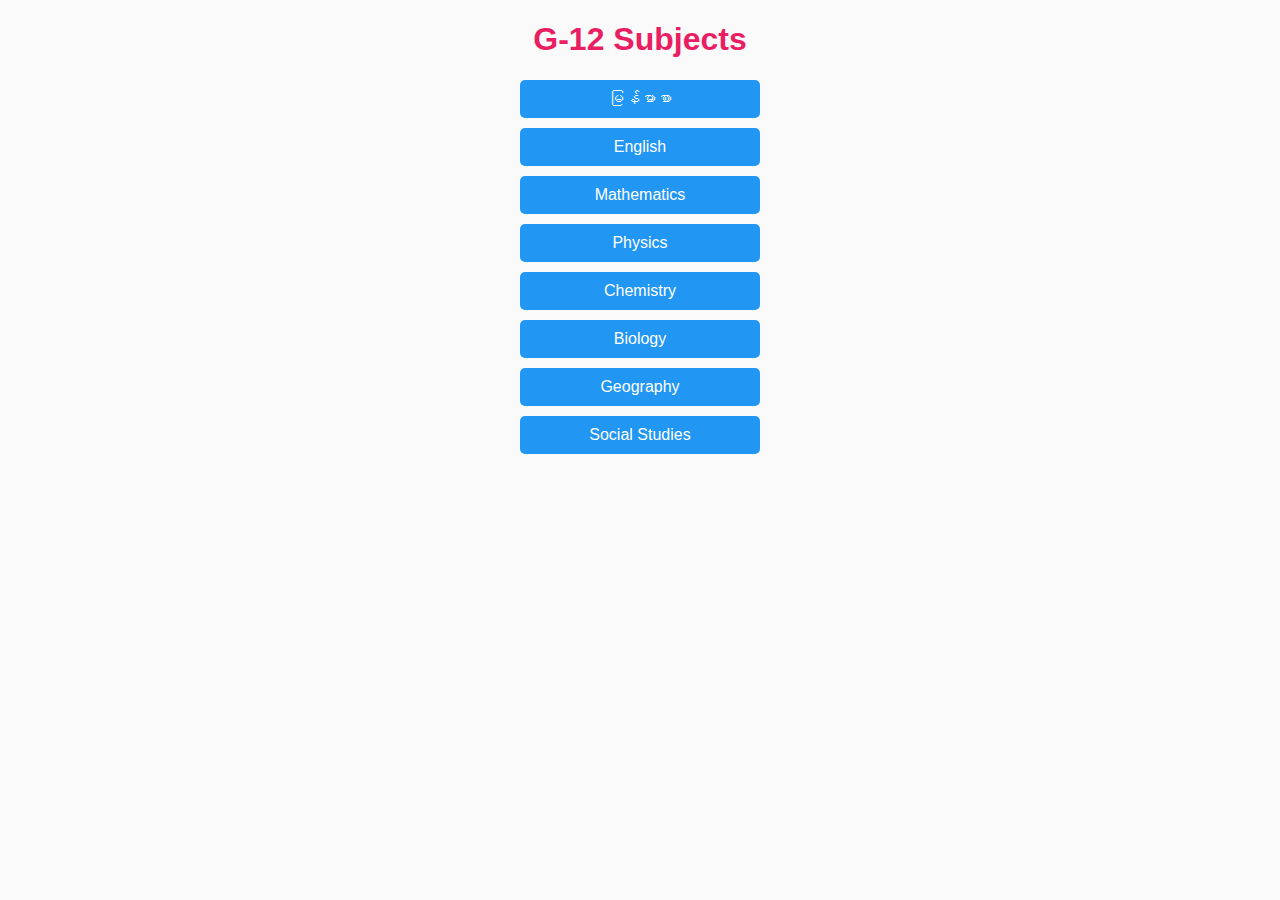
<file: index.html>
<!DOCTYPE html>
<html lang="my">
<head>
  <meta charset="UTF-8" />
  <meta name="viewport" content="width=device-width, initial-scale=1.0" />
  <title>G-12 Subjects</title>
  <style>
    body { font-family: sans-serif; text-align: center; background: #fafafa; }
    h1 { color: #e91e63; }
    .subject-btn {
      display: block; margin: 10px auto; padding: 10px 20px;
      background: #2196f3; color: white; border-radius: 5px; width: 200px;
      text-decoration: none;
    }
  </style>
</head>
<body>
  <h1>G-12 Subjects</h1>
  <a href="#" class="subject-btn">မြန်မာစာ</a>
  <a href="#" class="subject-btn">English</a>
  <a href="#" class="subject-btn">Mathematics</a>
  <a href="#" class="subject-btn">Physics</a>
  <a href="#" class="subject-btn">Chemistry</a>
  <a href="#" class="subject-btn">Biology</a>
  <a href="#" class="subject-btn">Geography</a>
  <a href="#" class="subject-btn">Social Studies</a>
</body>
</html>
</file>
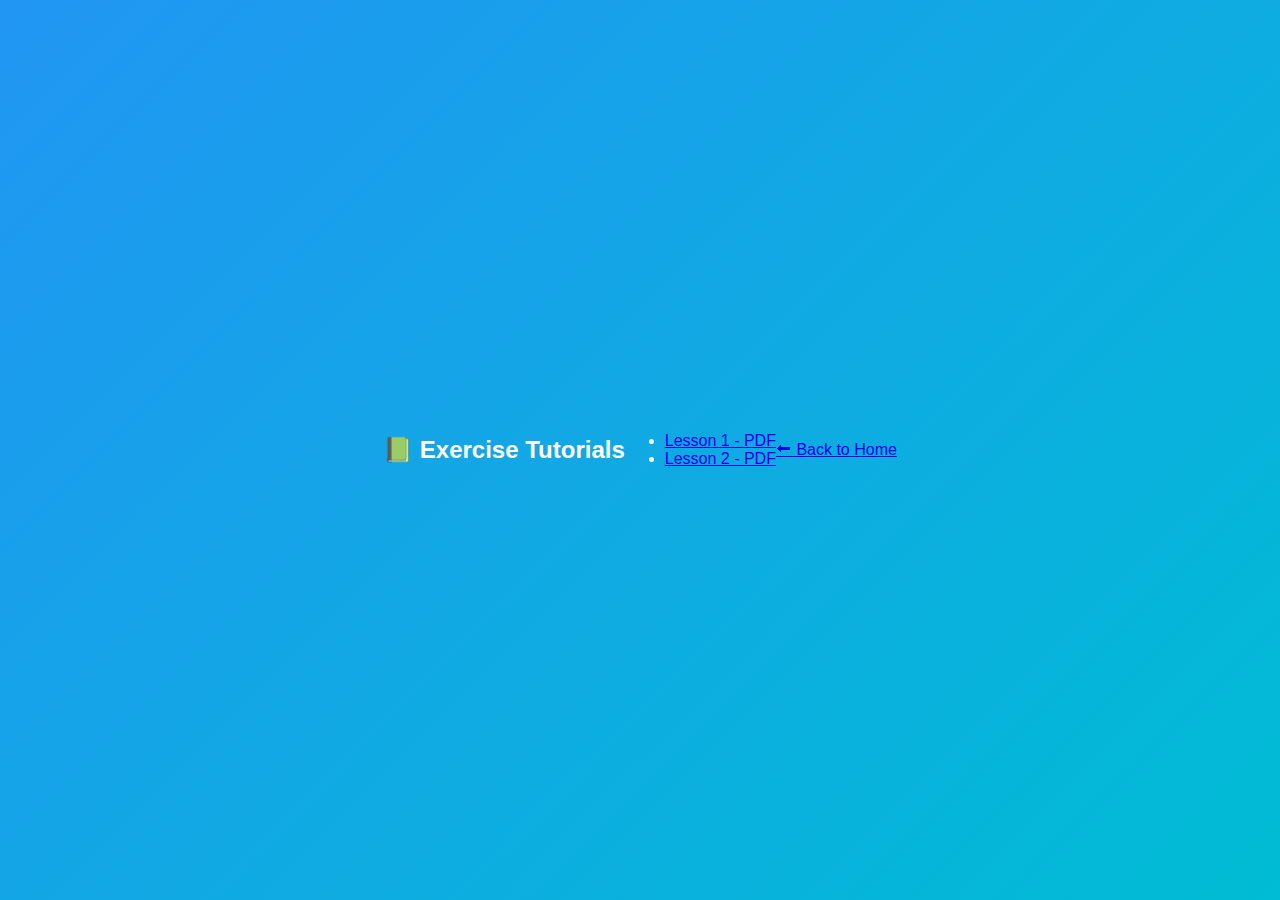
<file: exercises.html>
<!DOCTYPE html>
<html lang="my">
<head>
  <meta charset="UTF-8">
  <meta name="viewport" content="width=device-width, initial-scale=1.0">
  <title>Exercise Tutorials</title>
  <link rel="stylesheet" href="assets/style.css">
</head>
<body>
  <h2>📗 Exercise Tutorials</h2>
  <ul>
    <li><a href="assets/pdfs/lesson1.pdf">Lesson 1 - PDF</a></li>
    <li><a href="assets/pdfs/lesson2.pdf">Lesson 2 - PDF</a></li>
  </ul>

  <a href="index.html">⬅ Back to Home</a>
</body>
</html>
</file>
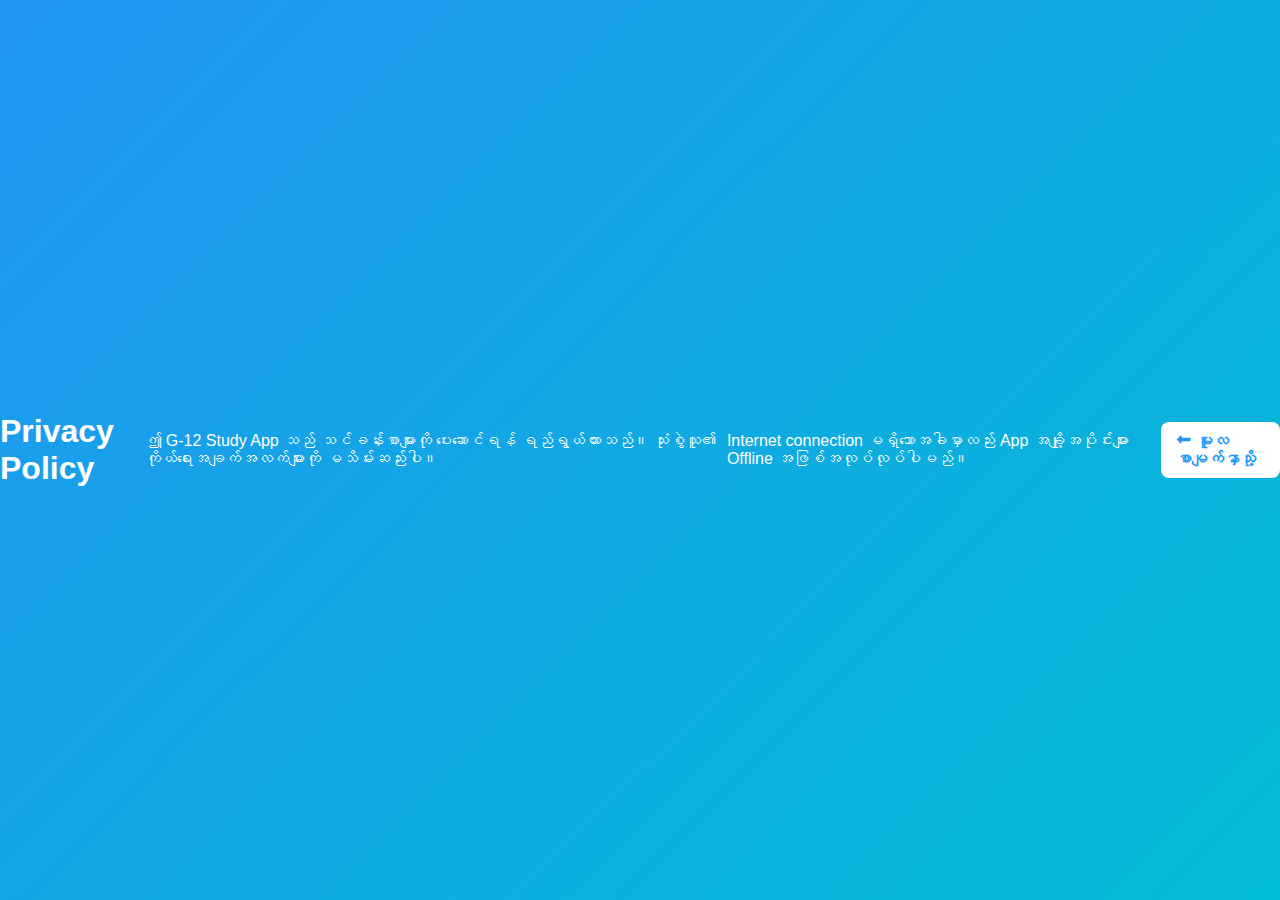
<file: Policy.html>
<!DOCTYPE html>
<html lang="my">
<head>
  <meta charset="UTF-8">
  <meta name="viewport" content="width=device-width, initial-scale=1.0">
  <title>Privacy Policy</title>
  <link rel="stylesheet" href="assets/style.css">
</head>
<body>
  <h1>Privacy Policy</h1>
  <p>ဤ G-12 Study App သည် သင်ခန်းစာများကို ပေးဆောင်ရန် ရည်ရွယ်ထားသည်။ 
     သုံးစွဲသူ၏ ကိုယ်ရေးအချက်အလက်များကို မသိမ်းဆည်းပါ။</p>
  <p>Internet connection မရှိသောအခါမှာလည်း App အချို့အပိုင်းများ Offline အဖြစ်အလုပ်လုပ်ပါမည်။</p>
  <a href="index.html" class="btn">⬅ မူလစာမျက်နှာသို့</a>
</body>
</html>
</file>
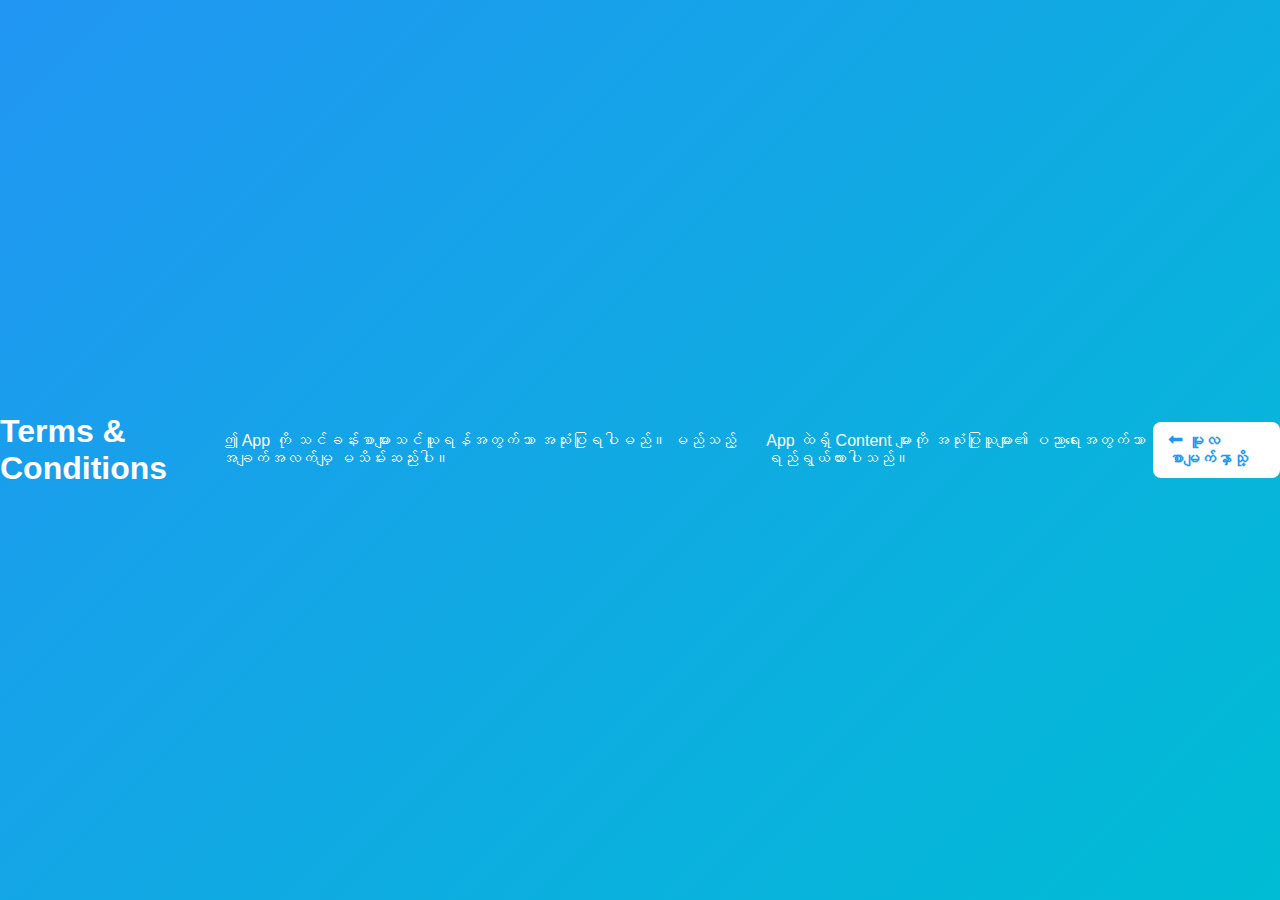
<file: terms.html>
<!DOCTYPE html>
<html lang="my">
<head>
  <meta charset="UTF-8">
  <meta name="viewport" content="width=device-width, initial-scale=1.0">
  <title>Terms & Conditions</title>
  <link rel="stylesheet" href="assets/style.css">
</head>
<body>
  <h1>Terms & Conditions</h1>
  <p>ဤ App ကို သင်ခန်းစာများသင်ယူရန်အတွက်သာ အသုံးပြုရပါမည်။ 
     မည်သည့်အချက်အလက်မျှ မသိမ်းဆည်းပါ။</p>
  <p>App ထဲရှိ Content များကို အသုံးပြုသူများ၏ ပညာရေးအတွက်သာ ရည်ရွယ်ထားပါသည်။</p>
  <a href="index.html" class="btn">⬅ မူလစာမျက်နှာသို့</a>
</body>
</html>
</file>
<file: assets/style.css>
body {
  background: linear-gradient(135deg, #2196f3, #00bcd4);
  font-family: 'Poppins', sans-serif;
  color: #fff;
  display: flex;
  justify-content: center;
  align-items: center;
  height: 100vh;
  margin: 0;
}

.container {
  background: rgba(255,255,255,0.15);
  backdrop-filter: blur(10px);
  border-radius: 15px;
  padding: 30px;
  text-align: center;
  width: 90%;
  max-width: 400px;
  box-shadow: 0 0 10px rgba(0,0,0,0.3);
}

.logo {
  width: 80px;
  height: 80px;
  border-radius: 50%;
  margin-bottom: 10px;
}

.subjects {
  display: flex;
  flex-wrap: wrap;
  justify-content: center;
  gap: 10px;
  margin: 20px 0;
}

.btn {
  background: #fff;
  color: #2196f3;
  padding: 10px 15px;
  border-radius: 8px;
  text-decoration: none;
  font-weight: bold;
  transition: all 0.3s ease;
}

.btn:hover {
  background: #2196f3;
  color: #fff;
}

.footer {
  font-size: 14px;
  margin-top: 20px;
}
</file>
